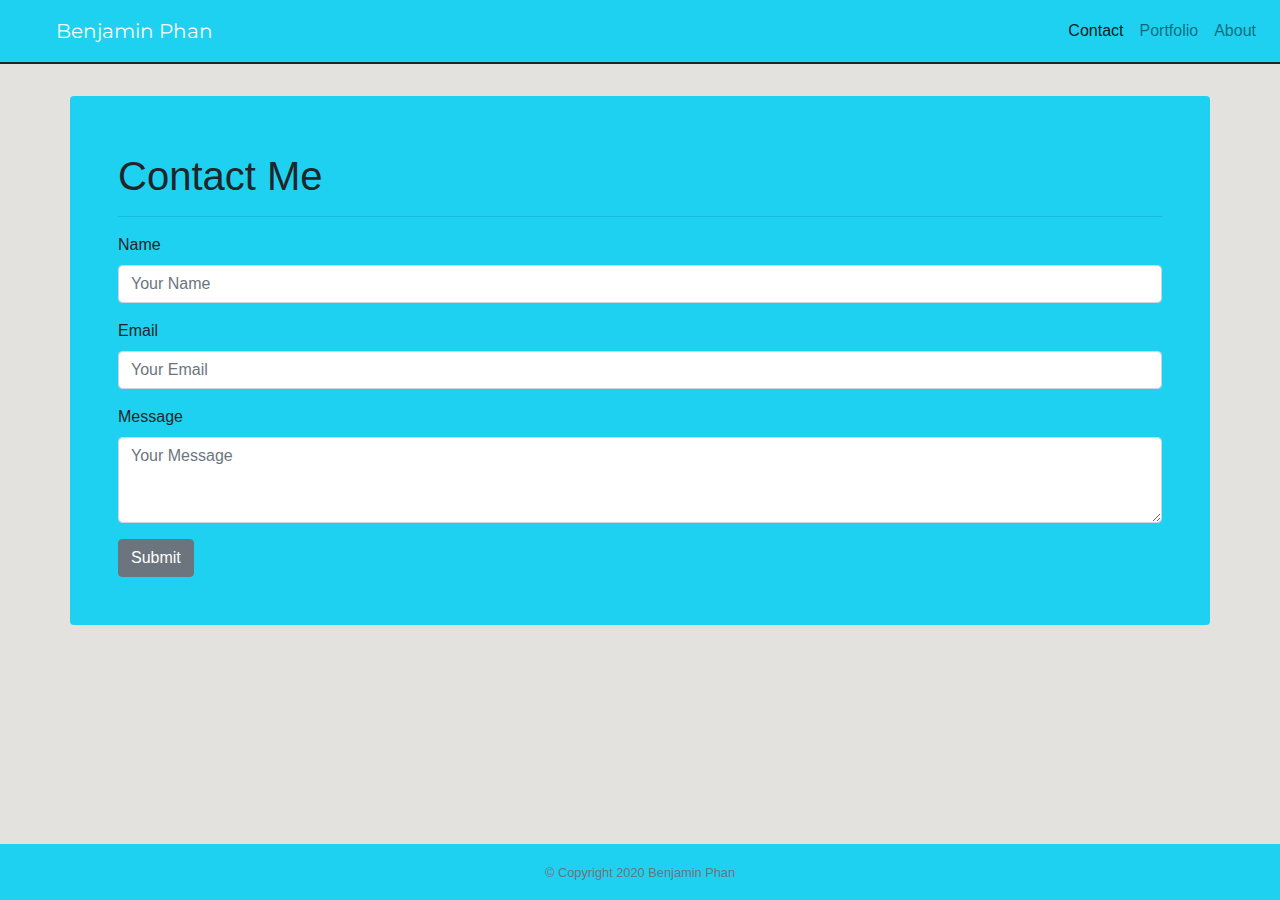
<file: contact.html>
<!DOCTYPE html>
<html lang="en">

<head>
    <meta charset="UTF-8">
    <meta name="viewport" content="width=device-width, initial-scale=1.0">
    <title>Contact | Benjamin Phan</title>
    <!-- Bootstrap -->
    <link rel="stylesheet" href="https://maxcdn.bootstrapcdn.com/bootstrap/4.0.0/css/bootstrap.min.css"
        integrity="sha384-Gn5384xqQ1aoWXA+058RXPxPg6fy4IWvTNh0E263XmFcJlSAwiGgFAW/dAiS6JXm" crossorigin="anonymous">
    <!-- css style -->
    <link rel="stylesheet" href="assets/styles.css">
    <!-- google fonts -->
    <link href="https://fonts.googleapis.com/css2?family=Montserrat&display=swap" rel="stylesheet">
</head>

<body class="d-flex flex-column h-100">

    <!-- begin nav -->
    <header>
        <nav class="navbar fixed-top py-0 navbar-expand-sm navbar-light navbg shadow-sm">
            <a class="navbar-brand text-light p-3 ml-4" href="index.html">Benjamin Phan</a>
            <button class="navbar-toggler" type="button" data-toggle="collapse" data-target="#navbarNav"
                aria-controls="navbarNav" aria-expanded="false" aria-label="Toggle navigation">
                <span class="navbar-toggler-icon"></span>
            </button>
            <div class="collapse navbar-collapse justify-content-end" id="navbarNav">
                <ul class="navbar-nav">
                    <li class="nav-item">
                        <a class="nav-link active" href="contact.html">Contact</a>
                    </li>
                    <li class="nav-item">
                        <a class="nav-link" href="portfolio.html">Portfolio</a>
                    </li>
                    <li class="nav-item">
                        <a class="nav-link" href="index.html">About</a>
                    </li>
                </ul>
            </div>
        </nav>
    </header>
    <!-- end nav -->

    <!-- beginning of main content-->
    <main class="flex-shrink-0">
        <section class="pt-5">
            <div class="container rounded shadow-lg contact p-5 mt-5">
                <h1 class="mt-2">Contact Me</h1>
                <hr />
                <form>
                    <div class="form-group">
                        <label for="contactName">Name</label>
                        <input type="text" class="form-control" id="name" placeholder="Your Name">
                    </div>
                    <div class="form-group">
                        <label for="contactEmail">Email</label>
                        <input type="email" class="form-control" id="email" placeholder="Your Email">
                    </div>
                    <div class="form-group">
                        <label for="contactMsg">Message</label>
                        <textarea class="form-control" id="message" rows="3" placeholder="Your Message"></textarea>
                    </div>
                    <button type="submit" class="btn btn-secondary">Submit</button>
                </form>
            </div>
        </section>
    </main>
    <!-- end of main content -->

    <!-- footer -->
    <footer class="footer mt-auto py-3">
        <div class="container text-center">
            <span class="text-muted"><small>&copy; Copyright 2020 Benjamin Phan</small></span>
        </div>
    </footer>
    <!-- end footer -->

    <!-- bootstrap javascript -->
    <script src="https://code.jquery.com/jquery-3.5.1.slim.min.js"
        integrity="sha384-DfXdz2htPH0lsSSs5nCTpuj/zy4C+OGpamoFVy38MVBnE+IbbVYUew+OrCXaRkfj"
        crossorigin="anonymous"></script>
    <script src="https://cdn.jsdelivr.net/npm/popper.js@1.16.0/dist/umd/popper.min.js"
        integrity="sha384-Q6E9RHvbIyZFJoft+2mJbHaEWldlvI9IOYy5n3zV9zzTtmI3UksdQRVvoxMfooAo"
        crossorigin="anonymous"></script>
    <script src="https://stackpath.bootstrapcdn.com/bootstrap/4.5.0/js/bootstrap.min.js"
        integrity="sha384-OgVRvuATP1z7JjHLkuOU7Xw704+h835Lr+6QL9UvYjZE3Ipu6Tp75j7Bh/kR0JKI"
        crossorigin="anonymous"></script>
</body>

</html>
</file>
<file: assets/styles.css>
html {
	height: 100%;
}
/* background color */
body {
	min-height: 100%;
	background: #e3e2df;
	
}

/* navbar */
nav.navbg {
	border-bottom: 2px solid;
	background-color: #1ed1f0;
}

nav a.navbar-brand {
	font-family: 'Montserrat', sans-serif;
}

/* font for paragraph in about me */
p {
  font-family: 'Montserrat', sans-serif;
}


/* container background color */
div.about-me, div.portfolio, div.contact {
	background-color: #1ed1f0;
}

/* git hub and linked in icons */
a i {
	font-size: 5rem;
  color: #e3e2df;
}

/* footer */
footer.footer {
  background-color: #1ed1f0;
  
}
</file>
